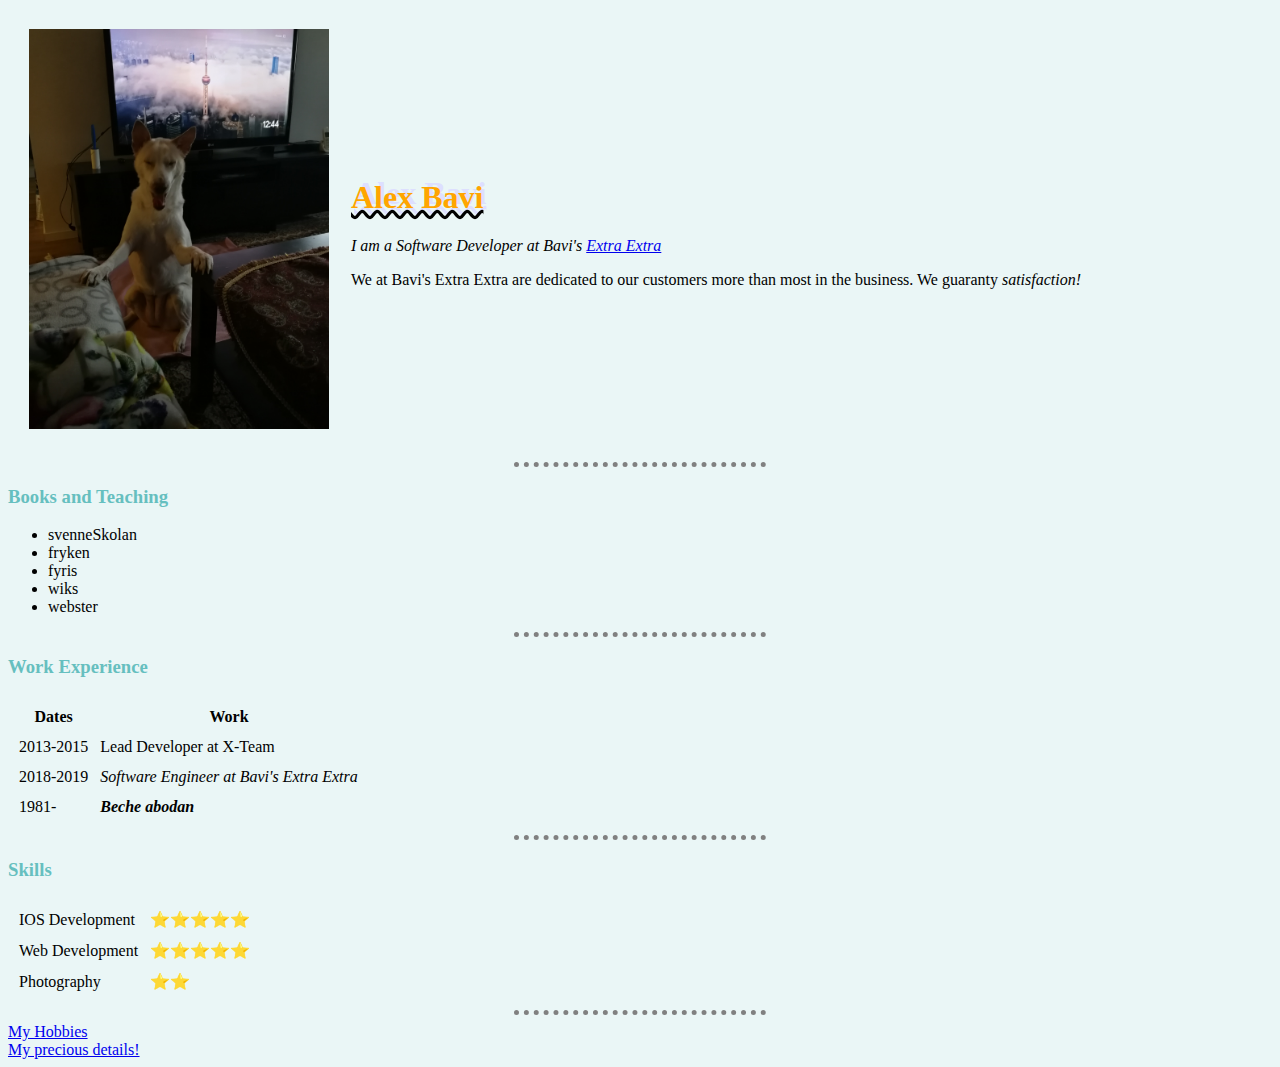
<file: index.html>
<!DOCTYPE html>
<html lang="en" dir="ltr">

<head>
  <meta charset="utf-8">
  <title>💚 My Personal Site</title>
  <link rel="stylesheet" href="css/style.css">
</head>

<body>
  <table cellspacing="20">

    <tr>
      <td><img src="images/vodkaYawn.jpg" width="300" alt="vodka's cute yawn"></td>
      <td>
        <h1>Alex Bavi</h1>
        <p><em>I am a Software Developer at Bavi's </em><a href="https://i.pinimg.com/originals/32/a0/f9/32a0f9552aa655a91e2a3bca822947ec.jpg"><em>Extra Extra</em></a></p>
        <p>We at Bavi's Extra Extra are dedicated to our customers more than most in the business.
          We guaranty <em>satisfaction!</em></p>
      </td>

    </tr>
  </table>

  <hr>


  <h3>Books and Teaching</h3>
  <ul>
    <li>svenneSkolan</li>
    <li>fryken</li>
    <li>fyris</li>
    <li>wiks</li>
    <li>webster</li>
  </ul>
  <hr>
  <h3>Work Experience</h3>
  <table cellspacing="10">
    <thead>
      <tr>
        <th>Dates</th>
        <th>Work</th>
      </tr>
    </thead>
    <tbody>
      <tr>
        <td>2013-2015</td>
        <td>Lead Developer at X-Team</td>
      <tr>
        <td>2018-2019</td>
        <td><em>Software Engineer at Bavi's Extra Extra </em></td>
      </tr>
    </tbody>

    <td>1981-</td>
    <td><em><strong>Beche abodan</strong></em></td>
    </tfoot>
  </table>
  <hr>
  <h3>Skills</h3>
  <table cellspacing="10">
    <tr>
      <td> IOS Development</td>
      <td>⭐️⭐️⭐️⭐️⭐️</td>
    </tr>
    <tr>
      <td>Web Development</td>
      <td>⭐️⭐️⭐️⭐️⭐️</td>
    </tr>
    <tr>
      <td>Photography</td>
      <td>⭐️⭐️</td>
    </tr>
  </table>
  <hr>
  <a href="hobbies.html" target="_blank">My Hobbies</a><br>
  <a href="contact me.html" target="_blank">My precious details!</a>

</body>

</html>
</file>
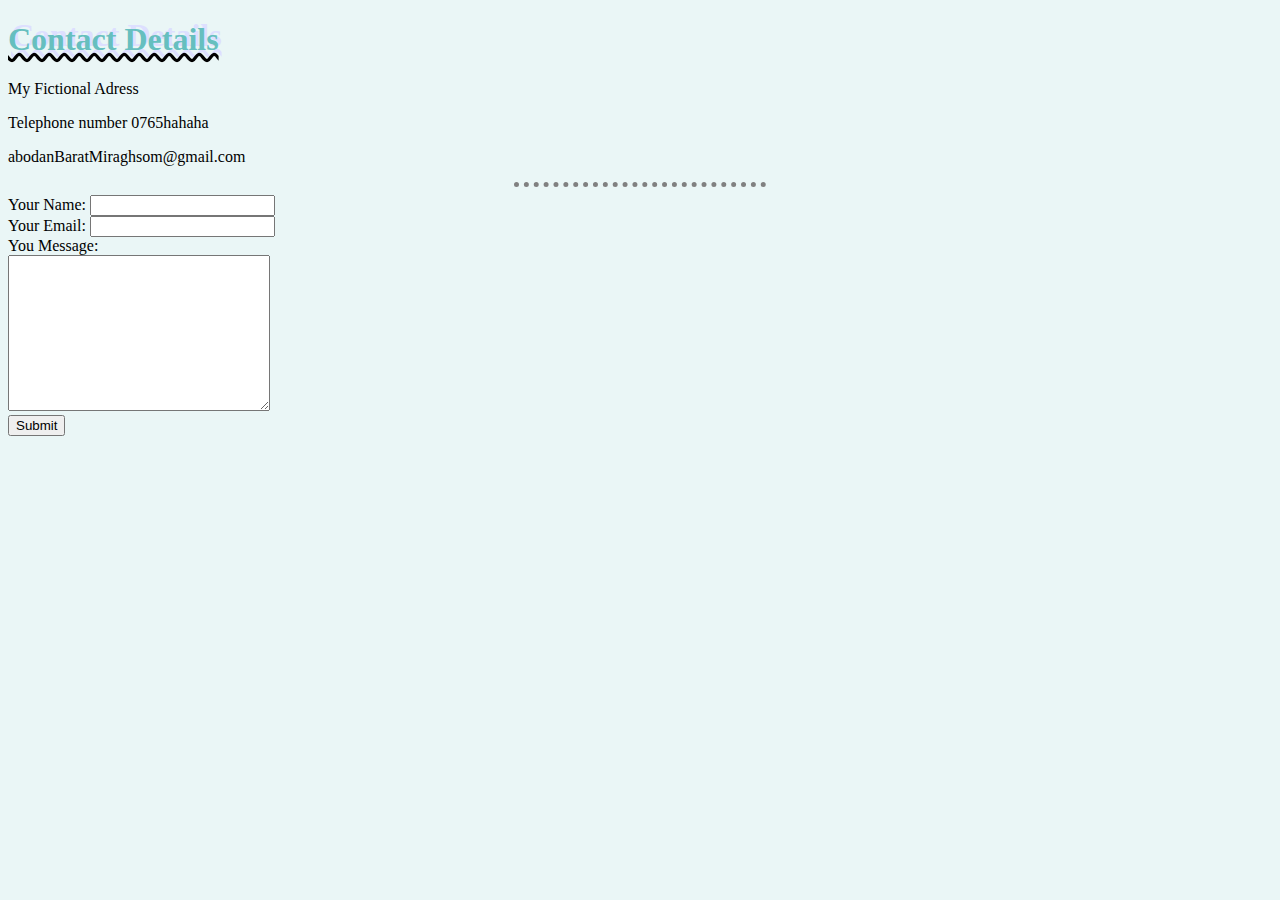
<file: contact me.html>
<!DOCTYPE html>
<html lang="en" dir="ltr">
<head>
  <meta charset="utf-8">
  <title>Contact Me!</title>
    <link rel="stylesheet" href="css/style.css">
</head>

<body>
  <h1 style="color:#66bfbf;text-decoration-line: underline;">Contact Details</h1>
  <p>My Fictional Adress</p>
  <p>Telephone number 0765hahaha</p>
  <p>abodanBaratMiraghsom@gmail.com</p>

  <hr>
  <form action="mailto:jasemabod@gmail.com" method="post" enctype="text/plain">
    <label>Your Name:</label>
    <input type="text" name="yourName" value=""><br>
    <label>Your Email:</label>
    <input type="email" name="yourEmail" value=""><br>
    <label>You Message:</label><br>
    <textarea name="yourMessage" rows="10" cols="30"></textarea><br>
    <input type="submit" name=""><br>
  </form>

</body>

</html>
</file>
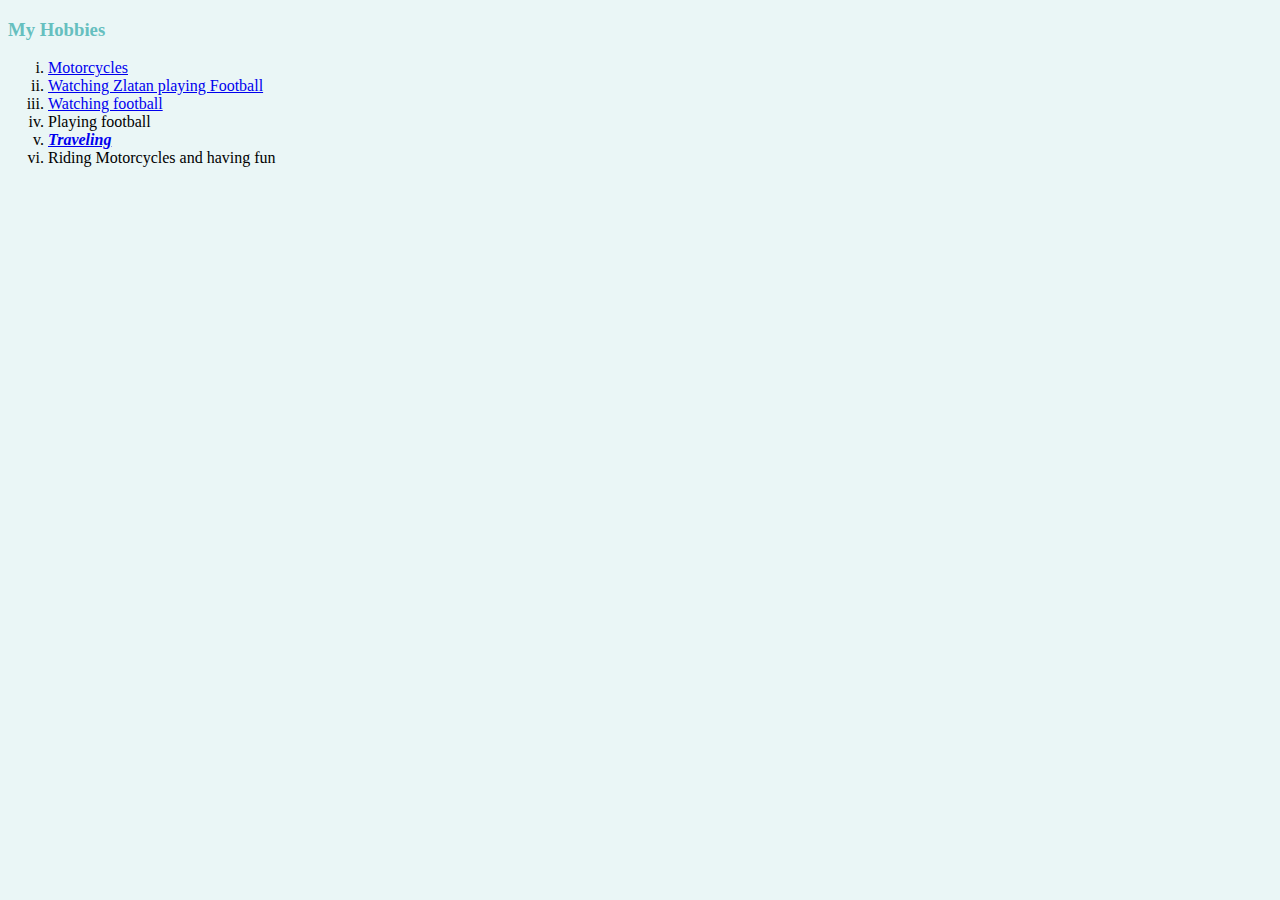
<file: hobbies.html>
<!DOCTYPE html>
<html lang="en" dir="ltr">

<head>
  <meta charset="utf-8">
  <title>My Hobbies</title>
    <link rel="stylesheet" href="css/style.css">
</head>

<body>
  <h3>My Hobbies</h3>
  <ol type="i">
    <!-- Makes it roman alpha -->
    <li><a href="https://www.silverstonemotor.com/4218-home_default/ermax-kawasaki-ninja-650-2017-2019-sport-windscreen-35cm.jpg">
        Motorcycles</a></li>
    <li><a href="https://i.hurimg.com/i/hdn/75/0x0/62343fca4e3fe00f948338ce.jpg">
        Watching Zlatan playing Football</a></li>
    <li><a href="https://thumbs.dreamstime.com/b/soccer-fan-watch-football-tv-back-view-excitement-man-gesturing-hands-watching-television-home-rear-sport-111518048.jpg">
        Watching football</a></li>
    <li>Playing football</li> <!-- (target="_blank")opens in new tab OR command+click the link in web browser-->
    <li><a href="https://media.istockphoto.com/photos/pretty-young-afro-woman-picture-id1388036758" target="_blank">
        <strong><em>Traveling</em></strong></a></li>
    <li>Riding Motorcycles and having fun</li>
  </ol>
</body>

</html>
</file>
<file: css/style.css>
body {
background-color: #eaf6f6;
}
h1 { color: orange;
  text-decoration: underline wavy black;
  text-shadow: 3px -4px 0 #dddfff;


}

h3 { color: #66bfbf;

}
hr {
  border-style: dotted none none none;
  border-color: grey;
  border-width: 5px;
  width: 20%;
}
</file>
